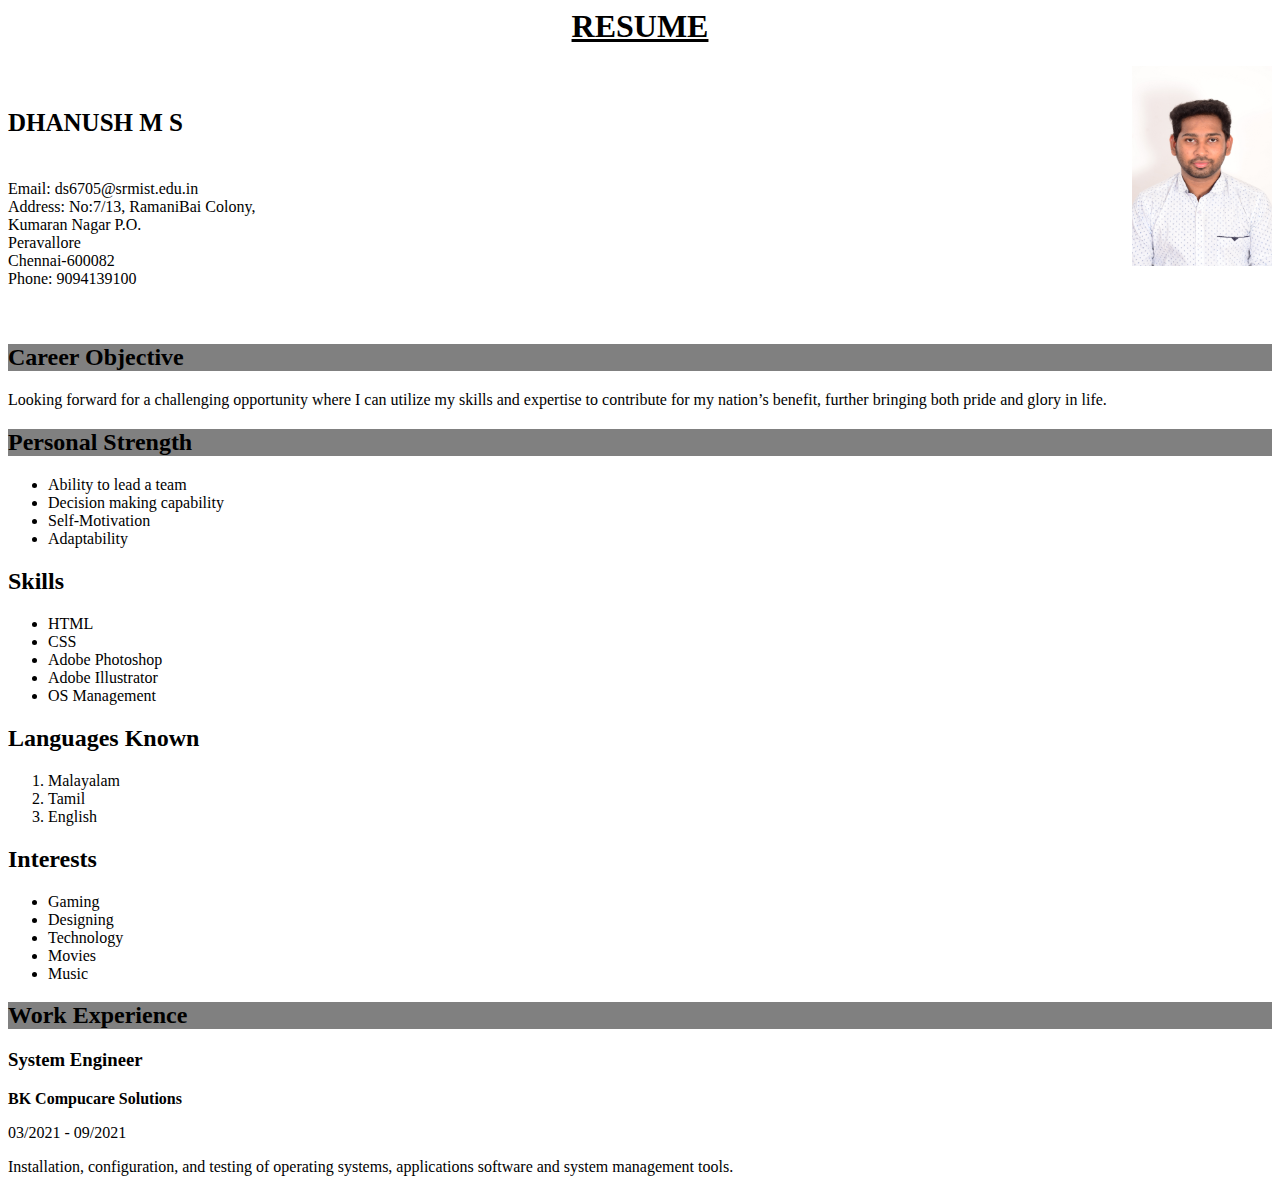
<file: index.html>
<html>
<head><title>RESUME</title></head>
<body>
<div><h1 align="center"><u>RESUME</u></h1>
<p><img src="https://dhanushms97.github.io/Dhanush%20(1).JPG" alt="DhanushMSImg" style="float:right" width="140" height="200"></p>
<br><p style="font-size:25px;"><b>DHANUSH M S</b></p>
<br>Email: ds6705@srmist.edu.in
<br>Address: No:7/13, RamaniBai Colony,
<br>Kumaran Nagar P.O.
<br>Peravallore
<br>Chennai-600082
<br>Phone: 9094139100</br>
</br>
<div>
<br><h2 style="background-color:grey;">Career Objective</h2>
Looking forward for a challenging opportunity where I can utilize my skills and expertise to contribute for my nation’s benefit, further bringing both pride and glory in life.
<h2 style="background-color:grey;">Personal Strength</h2>
<ul>
<li>Ability to lead a team</li>
<li>Decision making capability</li>
<li>Self-Motivation</li>
<li>Adaptability</li>
</ul>
<h2>Skills</h2>
<ul>
<li>HTML</li>
<li>CSS</li>
<li>Adobe Photoshop</li>
<li>Adobe Illustrator</li>
<li>OS Management</li>
</ul>
<h2>Languages Known</h2>
<ol>
<li>Malayalam</li>
<li>Tamil</li>
<li>English</li>
</ol>
<h2>Interests</h2>
<ul>
<li>Gaming</li>
<li>Designing</li>
<li>Technology</li>
<li>Movies</li>
<li>Music</li>
</ul>
<h2 style="background-color:grey;">Work Experience</h2>
<b><h3>System Engineer</h3></b>
<b>BK Compucare Solutions</b><br>
<p>03/2021 - 09/2021</p>
<p>Installation, configuration, and testing of operating systems, applications software and system management tools.</p>
</div>
</div>
</body>
</html>
</file>
